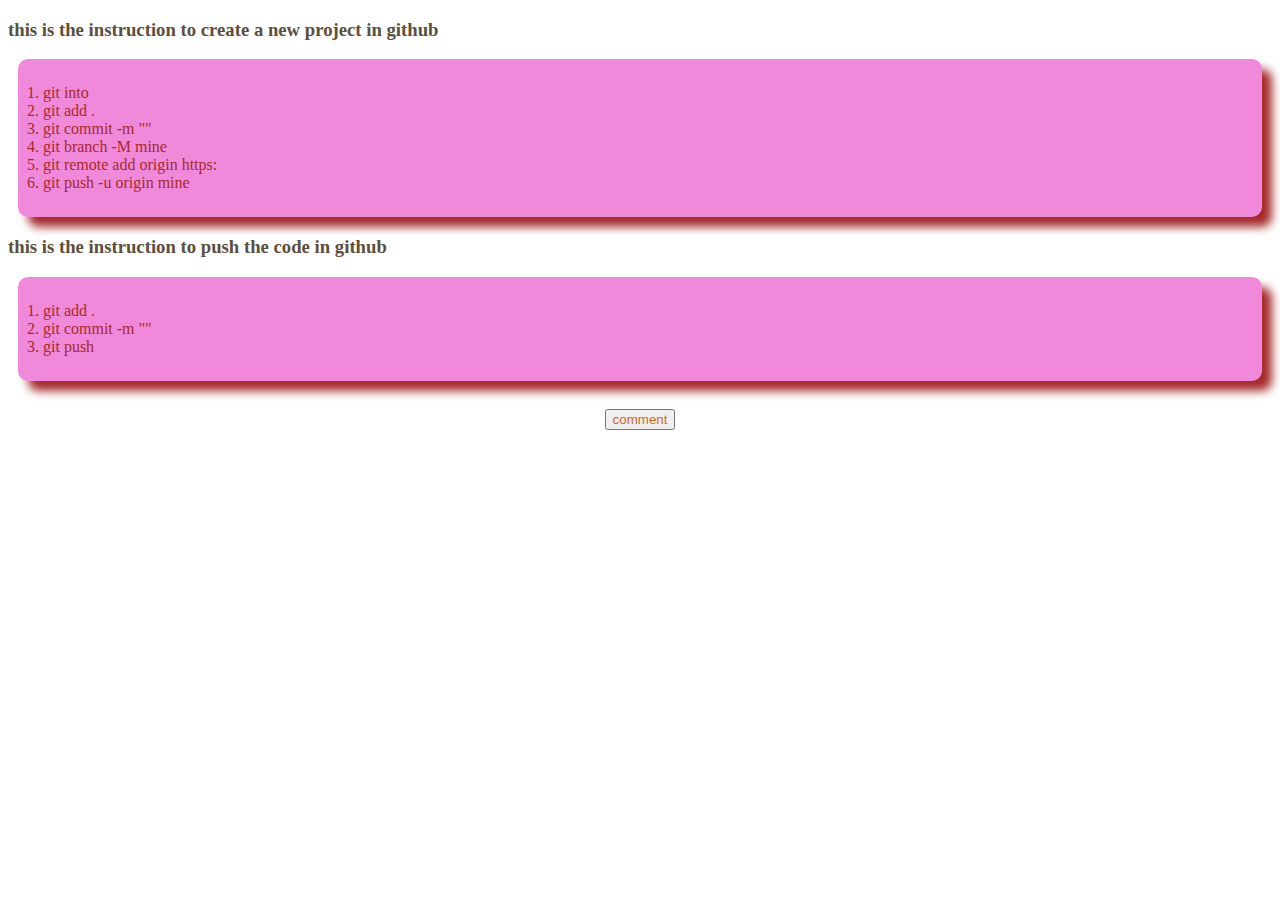
<file: index.html>
<!DOCTYPE html>
<html lang="en">
<head>
    <meta charset="UTF-8">
    <meta name="viewport" content="width=device-width, initial-scale=1.0">
    <title>my fast git project</title>
    <link rel="stylesheet" href="style.css">
    <link rel="shortcut icon" href="rose.jpg">
</head>
<body>
    
    <h3>this is the instruction to create a new project in github</h3>
    <ol>
        <li>git into</li>
        <li>git add .</li>
        <li>git commit -m ""</li>
        <li>git branch -M mine</li>
        <li>git remote add origin https:</li>
        <li>git push -u origin mine</li>
    </ol>
    <h3>this is the instruction to push the code in github</h3>
    <ol>
        <li>git add .</li>
        <li>git commit -m ""</li>
        <li>git push</li>
    </ol>
    <br>
    
    <button class="btn">comment</button>
</body>
</html>
</file>
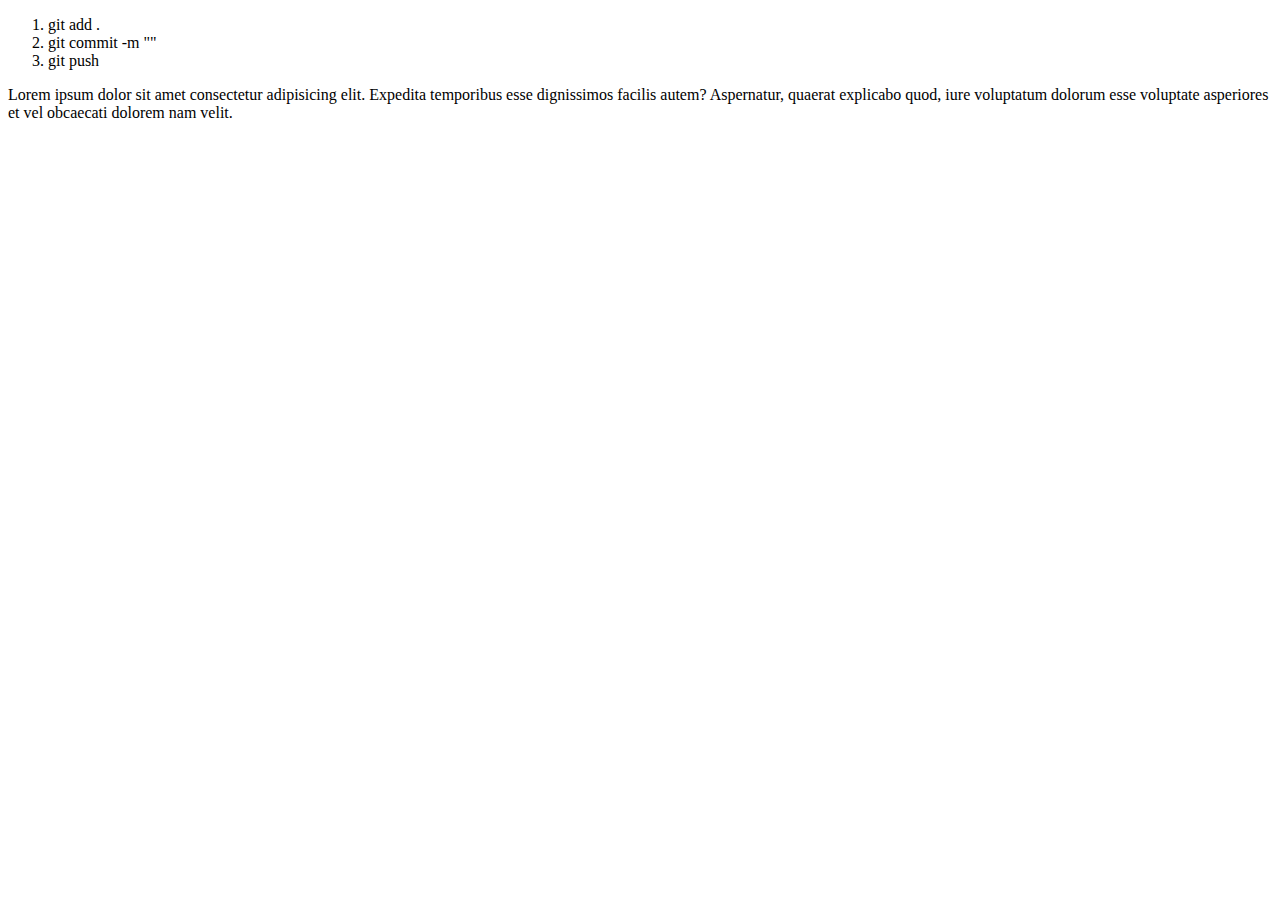
<file: fast.html>
<!DOCTYPE html>
<html lang="en">
<head>
    <meta charset="UTF-8">
    <meta name="viewport" content="width=device-width, initial-scale=1.0">
    <title>my fast git project</title>
</head>
<body>
    <ol>
        <li>git add .</li>
        <li>git commit -m ""</li>
        <li>git push</li>
    </ol>
    <p>Lorem ipsum dolor sit amet consectetur adipisicing elit. Expedita temporibus esse dignissimos facilis autem? Aspernatur, quaerat explicabo quod, iure voluptatum dolorum esse voluptate asperiores et vel obcaecati dolorem nam velit.</p>
</body>
</html>
</file>
<file: style.css>
ol{
   color: brown;
   background-color: rgb(241, 137, 219);
   margin: 10px;
   box-shadow: 10px 10px 10px;
   border-radius: 10px;
   padding: 25px;
}

.btn{
    color: chocolate;
    margin: auto;
    display: block;
}
body{
    color: rgb(90, 80, 61);
}
p{
    color: black;
}
</file>
